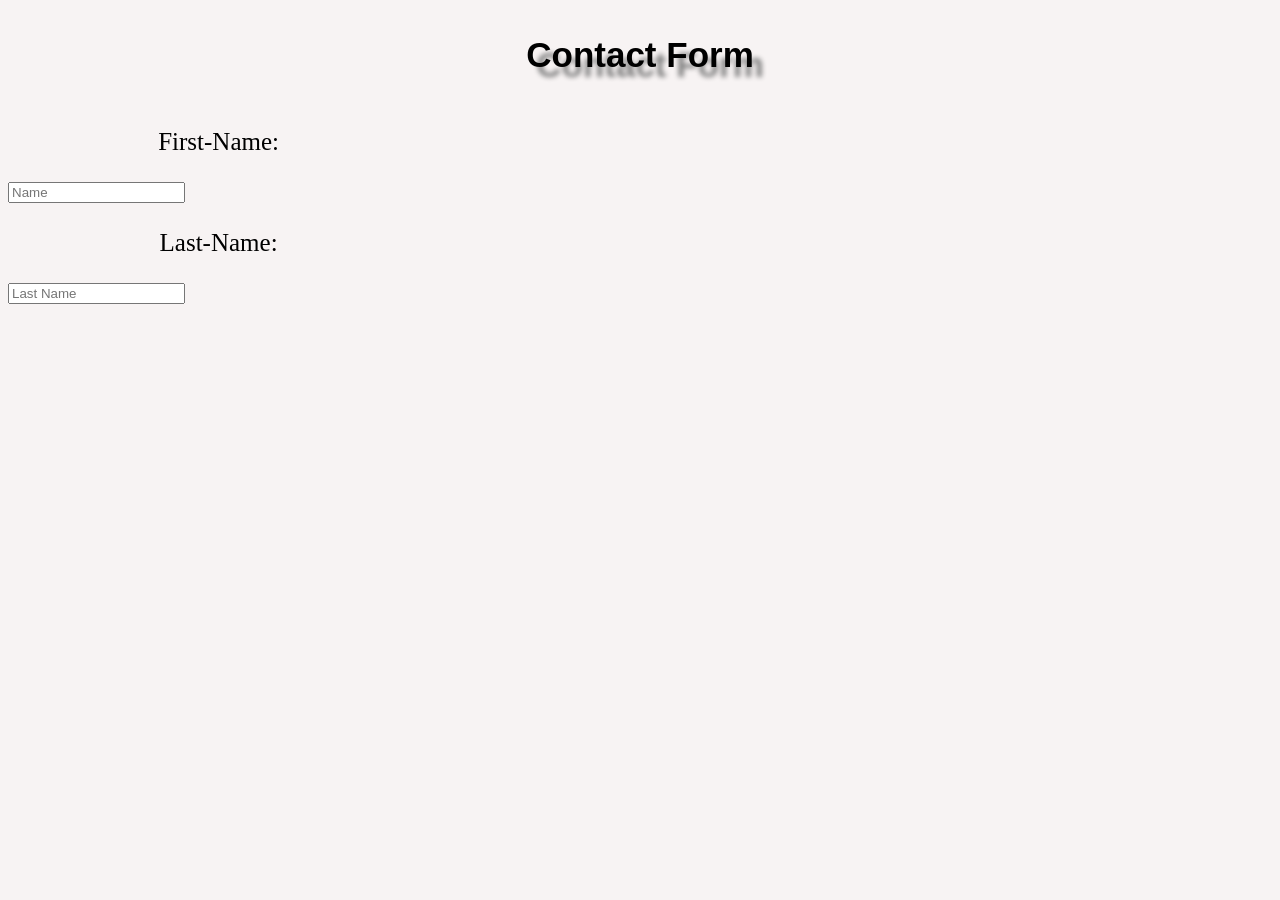
<file: html-css/week1/Exercise 2/Contact Form.html>
<!DOCTYPE html>
<!-- saved from url=(0035)http://127.0.0.1:5500/session2.html -->
<html lang="en"><head><meta http-equiv="Content-Type" content="text/html; charset=UTF-8">
    
    <meta name="viewport" content="width=device-width, initial-scale=1.0">
    <title>Contact Form</title>
    <link rel="stylesheet" href="./Contact Form_files/session2.css">
  </head>
  <body>
    <!-- title -->
    <p class="form-title">Contact Form</p>

    <form>
       <div class="name-input">
        <label for="name">First-Name:</label>
        </div>
        <input type="text" name="name" placeholder="Name" required="">
      <br>

        <div class="last-name-input">
        <label for="last-name">Last-Name:</label>
      </div>
      <input type="text" name="last-name" placeholder="Last Name" required="">
     
       
       
    </form>
  <!-- Code injected by live-server -->
<script>
	// <![CDATA[  <-- For SVG support
	if ('WebSocket' in window) {
		(function () {
			function refreshCSS() {
				var sheets = [].slice.call(document.getElementsByTagName("link"));
				var head = document.getElementsByTagName("head")[0];
				for (var i = 0; i < sheets.length; ++i) {
					var elem = sheets[i];
					var parent = elem.parentElement || head;
					parent.removeChild(elem);
					var rel = elem.rel;
					if (elem.href && typeof rel != "string" || rel.length == 0 || rel.toLowerCase() == "stylesheet") {
						var url = elem.href.replace(/(&|\?)_cacheOverride=\d+/, '');
						elem.href = url + (url.indexOf('?') >= 0 ? '&' : '?') + '_cacheOverride=' + (new Date().valueOf());
					}
					parent.appendChild(elem);
				}
			}
			var protocol = window.location.protocol === 'http:' ? 'ws://' : 'wss://';
			var address = protocol + window.location.host + window.location.pathname + '/ws';
			var socket = new WebSocket(address);
			socket.onmessage = function (msg) {
				if (msg.data == 'reload') window.location.reload();
				else if (msg.data == 'refreshcss') refreshCSS();
			};
			if (sessionStorage && !sessionStorage.getItem('IsThisFirstTime_Log_From_LiveServer')) {
				console.log('Live reload enabled.');
				sessionStorage.setItem('IsThisFirstTime_Log_From_LiveServer', true);
			}
		})();
	}
	else {
		console.error('Upgrade your browser. This Browser is NOT supported WebSocket for Live-Reloading.');
	}
	// ]]>
</script>


</body></html>
</file>
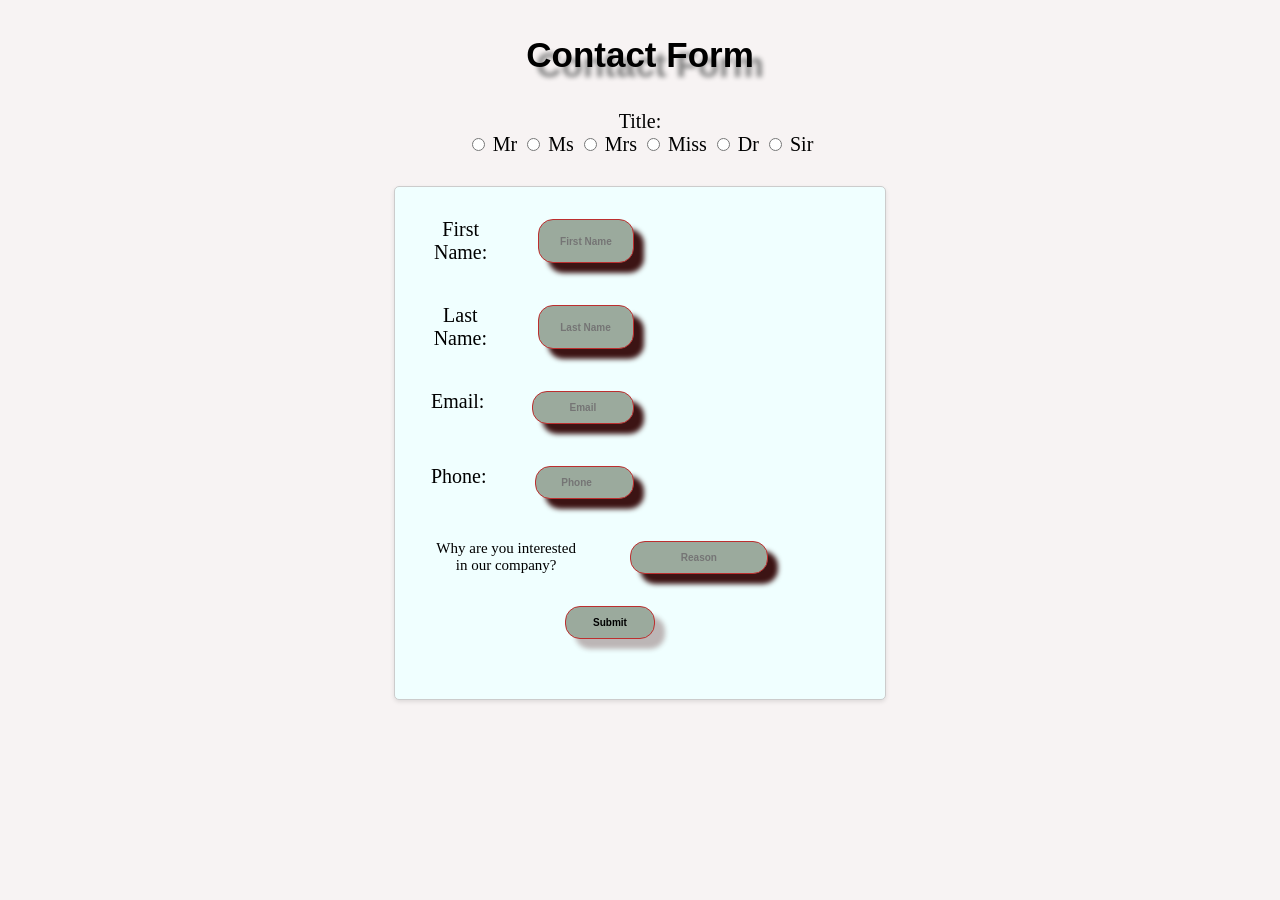
<file: html-css/week1/Exercise 2/session2.html>
<!doctype html>
<html lang="en">
  <head>
    <meta charset="UTF-8" />
    <meta name="viewport" content="width=device-width, initial-scale=1.0" />
    <title>Contact Form</title>
    <link rel="stylesheet" href="./session2.css" />
  </head>
  <body>
   
    <p class="form-title">Contact Form</p>


 <!-- title -->
    <div class="title-input">
    <label for="title">Title:</label>
      <section name="title" id="title">
      <input type="radio" name="title" value="Mr" required /> Mr
      <input type="radio" name="title" value="Ms" required /> Ms
      <input type="radio" name="title" value="Mrs" required /> Mrs
      <input type="radio" name="title" value="Miss" required /> Miss
      <input type="radio" name="title" value="Dr" required /> Dr
      <input type="radio" name="title" value="Sir" required /> Sir
    </div>


    <form class="form">
      <div class="name">
        <label for="name">First Name:</label>
        <input type="text" name="name" placeholder="First Name" required />
      </div>
      <br />


      <div class="last-name">
        <label for="last-name">Last Name:</label>
        <input type="text" name="last-name" placeholder="Last Name" required />
      </div>
       <br />


      <div class="email">
        <label for="email">Email:</label>
        <input type="text" name="email" placeholder="Email" required />
      </div>
      <br />

        <div class="phone">
        <label for="phone">Phone:</label>
        <input type="number" name="phone" placeholder="Phone" required />
        </div>
      <br />
        
        <div class="why">
        <label for="why">Why are you interested in our company?</label>
        <input type="text" name="why" placeholder="Reason" required />
        </div>
       
        <button type="submit" class="submit-button">Submit</button>
    </form>
  </body>
</html>
</file>
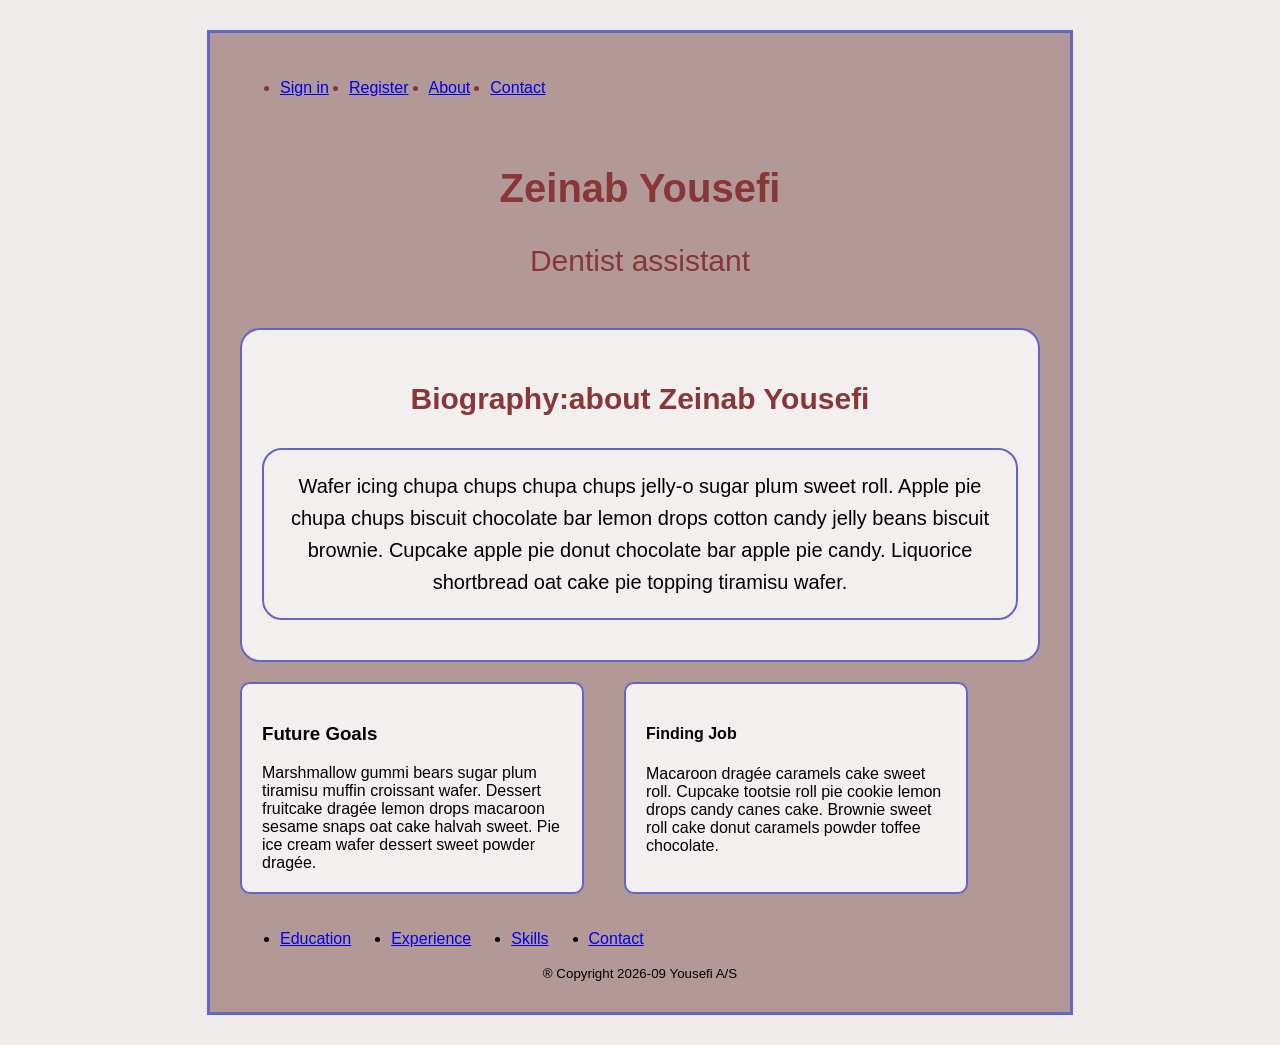
<file: html-css/week1/Exercise 3/exercise.html>
<!doctype html>
<html lang="en">
  <head>
    <meta charset="UTF-8" />
    <meta name="viewport" content="width=device-width, initial-scale=1.0" />
    <title>exercise</title>
    <link rel="stylesheet" href="exercise.css" />
  </head>
   <div class="whole-page">
  <header>
    <nav class="nav">
      <ul class="nav-list">
        <li><a href="#education">Sign in</a></li>
        <li><a href="#experience">Register</a></li>
        <li><a href="#skills">About</a></li>
        <li><a href="#contact">Contact</a></li>
      </ul>
    </nav>
  </header>

  <body>
   
      <section class="profile">
        <h1>Zeinab Yousefi</h1>
        <p>Dentist assistant</p>
      </section>
      <main>
        <section class="biography">
          <h2>Biography:about Zeinab Yousefi</h2>
          <p class="biography">
            Wafer icing chupa chups chupa chups jelly-o sugar plum sweet roll.
            Apple pie chupa chups biscuit chocolate bar lemon drops cotton candy
            jelly beans biscuit brownie. Cupcake apple pie donut chocolate bar
            apple pie candy. Liquorice shortbread oat cake pie topping tiramisu
            wafer.
          </p>
        </section>
        <div class="aside-items">
          <aside>
            <h3>Future Goals</h3>
            <p1
              >Marshmallow gummi bears sugar plum tiramisu muffin croissant
              wafer. Dessert fruitcake dragée lemon drops macaroon sesame snaps
              oat cake halvah sweet. Pie ice cream wafer dessert sweet powder
              dragée.</p1
            >
          </aside>
          <aside>
            <h4>Finding Job</h4>
            <p2>
              Macaroon dragée caramels cake sweet roll. Cupcake tootsie roll pie
              cookie lemon drops candy canes cake. Brownie sweet roll cake donut
              caramels powder toffee chocolate.
            </p2>
          </aside>
        </div>

        <div class="connect">
          <ul>
            <li><a href="#education">Education</a></li>
            <li><a href="#experience">Experience</a></li>
            <li><a href="#skills">Skills</a></li>
            <li><a href="#contact">Contact</a></li>
          </ul>




          <section2>


            <footer class="footer">
  <small class="copyright-content">
    <span class="copyright"> &reg; Copyright 2026-09 </span>
    <span> Yousefi A/S </span>
  </small>
</footer>
          </section2>
        </div>
      </main>
    </div>
  </body>
</html>
</file>
<file: html-css/week1/Exercise 2/Contact Form_files/session2.css>
.form-title {
 text-align: center;
 font-size: 35px;
 font-weight: bold;   
 font-family: Arial, Helvetica, sans-serif;
 text-shadow: 10px 10px 5px grey;
}

body {
    background-color: rgb(247, 243, 243);
}

.name-input,
.last-name-input {
    width: 30%;
    padding: 18px 20px;
    margin: 8px 1px;
    font-size: 25px;
    text-align: center;
}

name-input:focus,
.last-name-input:focus {
    outline: none;
    border: 2px solid rgb(150, 69, 69);
}
</file>
<file: html-css/week1/Exercise 2/session2.css>
.form-title {
 text-align: center;
 font-size: 35px;
 font-weight: bold;   
 font-family: Arial, Helvetica, sans-serif;
 text-shadow: 10px 10px 5px grey;
}

body {
    background-color: rgb(247, 243, 243);
}

.title-input {
           
          
        
 font-size: 20px;
 text-align: center;      
 gap: 15px;
 cursor: pointer;
        }

.radio-input {
    width: 100%;
    padding: 10px 15px;
    margin: 8px 0;
    font-size: 20px;
    text-align: center;
    display: flex;
    gap: 15px;
    cursor: pointer;
    
}

.form {
    width: 450px;
    margin: 30px auto;
    padding: 20px;
    border: 1px solid #ccc;
    border-radius: 5px;
    background-color: #f9f9f9;
    box-shadow: 0 2px 4px rgba(0, 0, 0, 0.1);
    background-color: azure;
}

.name ,
.last-name,
.email,
.phone
 {
    width: 45%;
    padding: 10px 15px;
    margin: 1px 1px;
    font-size: 20px;
    text-align: center;
    display: flex;
    gap: 10px;
    cursor: pointer;
}

.name input,
.last-name input 
 {
    width: 50%;
    padding: 10px 15px;
    margin: 1px 0;
    font-size: 10px;
    text-align: center;
    border: 1px solid #bd2f2f; 
    cursor: pointer;
    border-radius: 15px;
    box-shadow: 10px 10px 5px rgb(60, 20, 20);
     margin-left: 38px;
    font-weight: bold;
 }

.email input,.phone input {
    width: 50%;
    padding: 10px 15px;
    margin: 1px 0;
    font-size: 10px;
    text-align: center;
    border: 1px solid #bd2f2f; 
    cursor: pointer;
    border-radius: 15px;
    box-shadow: 10px 10px 5px rgb(60, 20, 20);
     margin-left: 38px;
     
    font-weight: bold;
}
.name input,
.last-name input,
.email input,
.phone input {
    background-color: #9baa9d;
}
 
.why {
    width: 75%;
    padding: 10px 15px;
    margin: 1px 0;
    font-size: 15px;
    text-align: center;
    display: flex;
    gap: 10px;
    cursor: pointer;
}

.why input {
    width:50%;
    padding: 10px 15px;
    margin: 1px 0;
    font-size: 10px;
    text-align: center;
    border: 1px solid #bd2f2f; 
    cursor: pointer;
    border-radius: 15px;
    box-shadow: 10px 10px 5px rgb(60, 20, 20);
     margin-left: 38px;
     background-color: #9baa9d;
    font-weight: bold;
}
.submit-button {
    width:20%;
    padding: 10px 15px;
    margin-bottom: 40px;
    font-size: 10px;
    text-align: center;
    border: 1px solid #bd2f2f; 
    cursor: pointer;
    border-radius: 15px;
    box-shadow: 10px 10px 5px rgba(71, 13, 13, 0.301);
    background-color: #9baa9d;
    font-weight: bold;
    align-items: center;
    margin-top: 20px;
    margin-left: 150px;
}
</file>
<file: html-css/week1/Exercise 3/exercise.css>
html{
    background-color: #f0ebeb;
    font-family: Arial, Helvetica, sans-serif;
}
.nav {
   font-size: 16px;
   
}
.nav-list{
    display:flex;
    gap: 20px;
    align-items: right;
    color:#883636;
}
.whole-page {
border: 3px solid rgb(101, 101, 199);
padding: 30px;
margin: 30px auto;
max-width: 800px;
background-color: #b39898;

}



.profile {
 color: #883636;
  min-height: 100px;
  text-align: center;
  padding: 20px;
  font-family: sans-serif;
}

h1{
    font-size: 40px;
    text-align: center; 
    font-weight: bold;
    line-height:normal
}
/*gaged*/
p  {
   
    font-size: 30px;
    text-align: center;
    font-weight: italic;
}


/*biography*/
.biography{
  padding: 20px;
  border: 2px solid rgb(101, 101, 199);
  border-radius: 20px;
  font-size: 20px;
  text-align: center;
  font-weight: italic;
  line-height: 1.6;
  background-color: #f3efef;
 
}

h2{
    color: #883636;
    font-size: 30px;
    text-align: center; 
    font-weight: bold;
   
}

 .connect ul {
    display: flex;
    gap:40px;
    align-items: center;
   
 }
 aside {
    background-color: #f3efef;
    padding: 20px;
    border: 2px solid rgb(101, 101, 199);
    border-radius: 10px;
    width: 300px;
    margin: 20px 0;
    display:inline-block;
 }
 .aside-items{
  display: flex;
  gap: 40px;
 }


 /*footer*/
 .footer {
text-align: center;
 }
</file>
